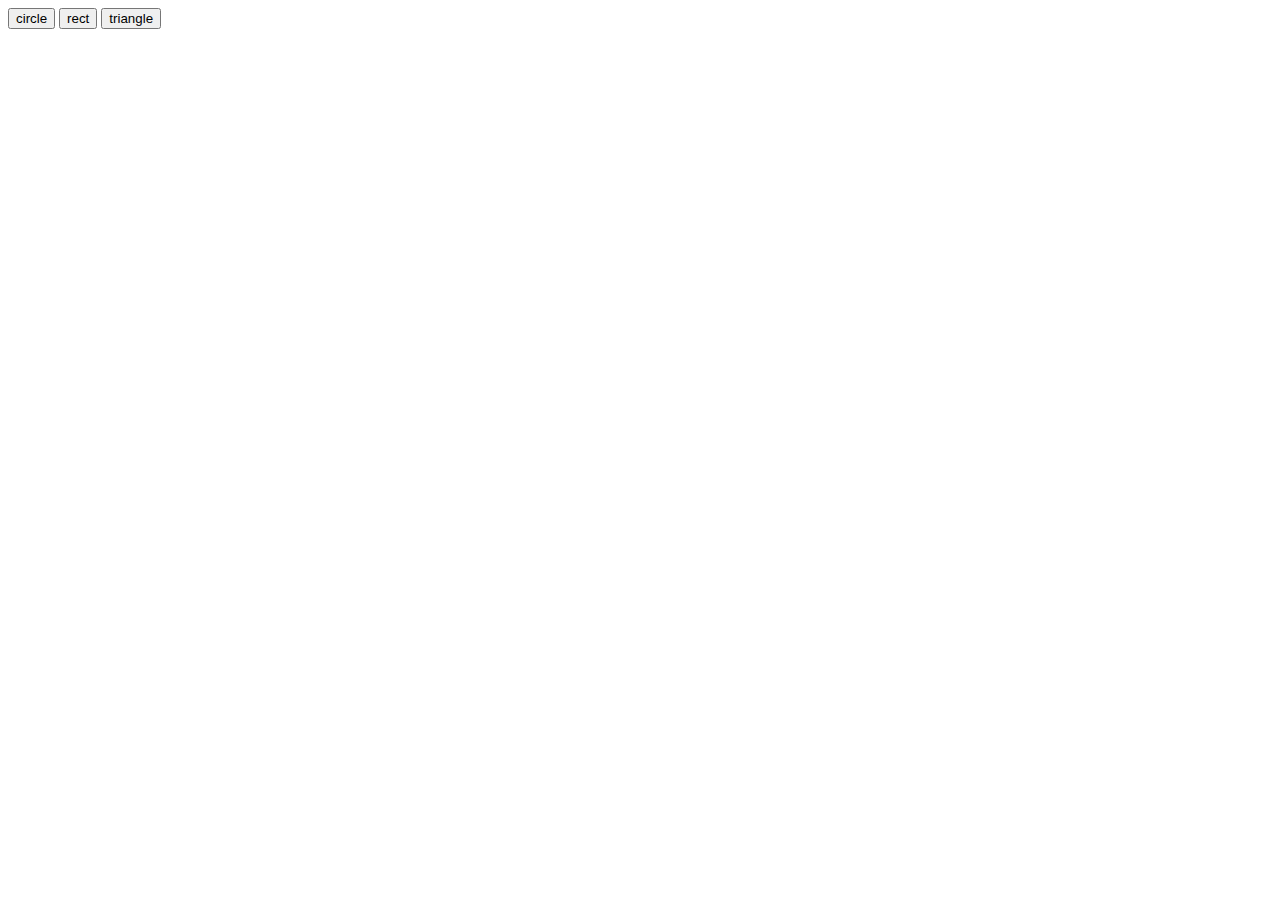
<file: shapes challenge/index.html>
<!DOCTYPE html>
<html lang="en">
<head>
    <meta charset="UTF-8">
    <meta name="viewport" content="width=device-width, initial-scale=1.0">
    <title>Document</title>
    <link rel="stylesheet" href="style.css">
</head>
<body>
    <div>
        <button id="btncircle">circle</button>
        <button id="btnrect">rect</button>
        <button id="btntriangle">triangle</button>
    </div>

    <div div="circle"></div> 
    <br>
    <div div="rect"></div> 
    <br>
    <div div="triangle"></div> 
    <br>


    <script src="main.js"></script>
    
</body>
</html>
</file>
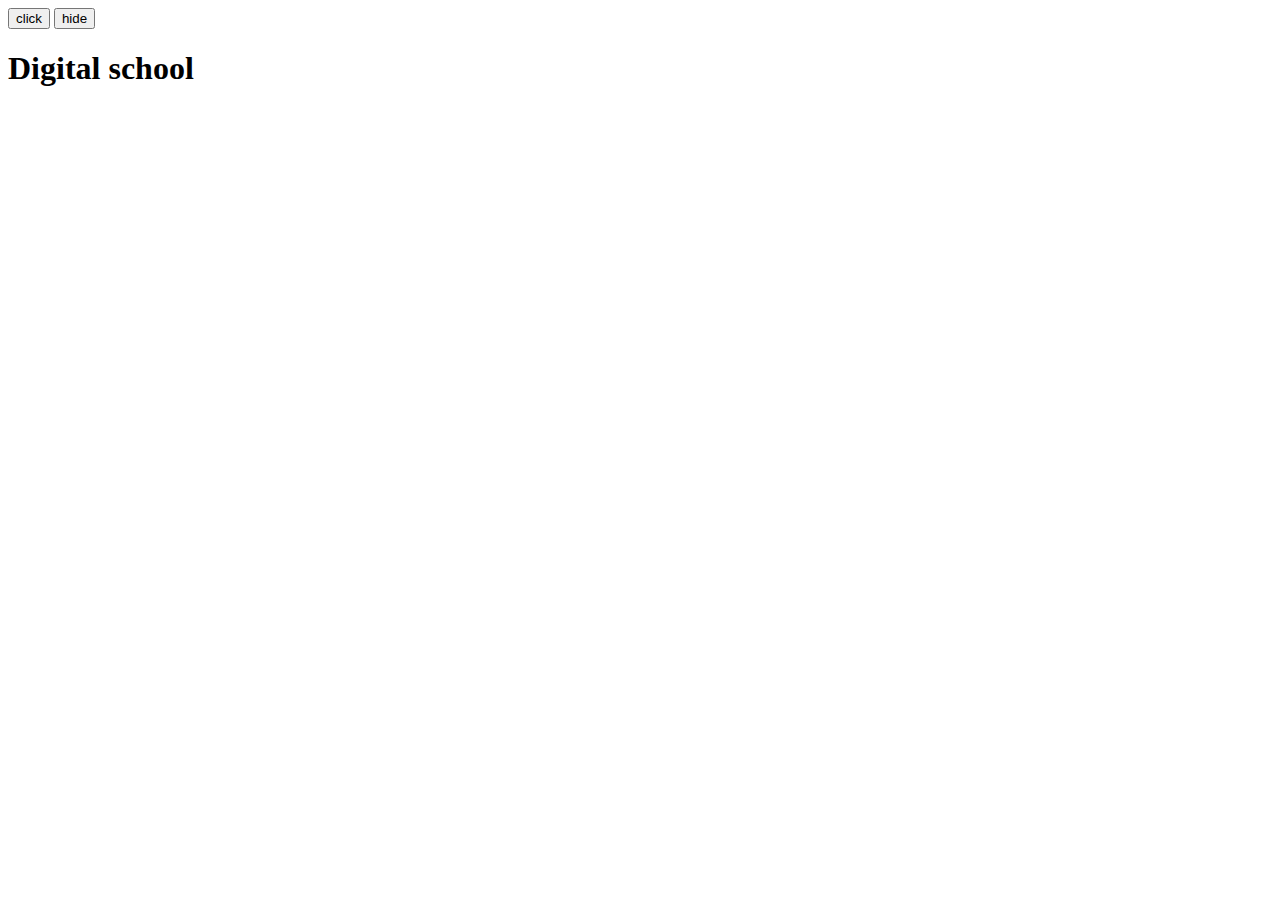
<file: styling/index.html>
<!DOCTYPE html>
<html lang="en">
<head>
    <meta charset="UTF-8">
    <meta name="viewport" content="width=device-width, initial-scale=1.0">
    <title>Document</title>
    <link rel="stylesheet" href="style.css">
</head>
<body>
    <button id="btn1">click</button>
    <button id="btn2">hide</button>
    
    <h1 id="text1">Digital school</h1>


    <script src="main.js"></script>
</body>
</html>
</file>
<file: shapes challenge/style.css>
.shape_circle
{
    border-radius: 50px;
    width: 150px;
    height: 150px;
    background-color: red;
}
.shape_rect
{
    width: 200px;
    height: 100px;
    background-color: red;
}

.shape_triangle
{
    width: 0;
    height: 0;
    border-left: 50px solid transparent;
    border-bottom: 100px solid red;
}
</file>
<file: styling/style.css>
.test
{
    font-size: 100px;
    color: lightgrey;
    background-color: lightblue;
    padding: 20px;
    margin-bottom: 100px;
    border: 1px solid black;
    text-align: center;
    transition: 1s ease;
    transform: scale(0.9);
}

.test2
{
    display: none;
}
</file>
